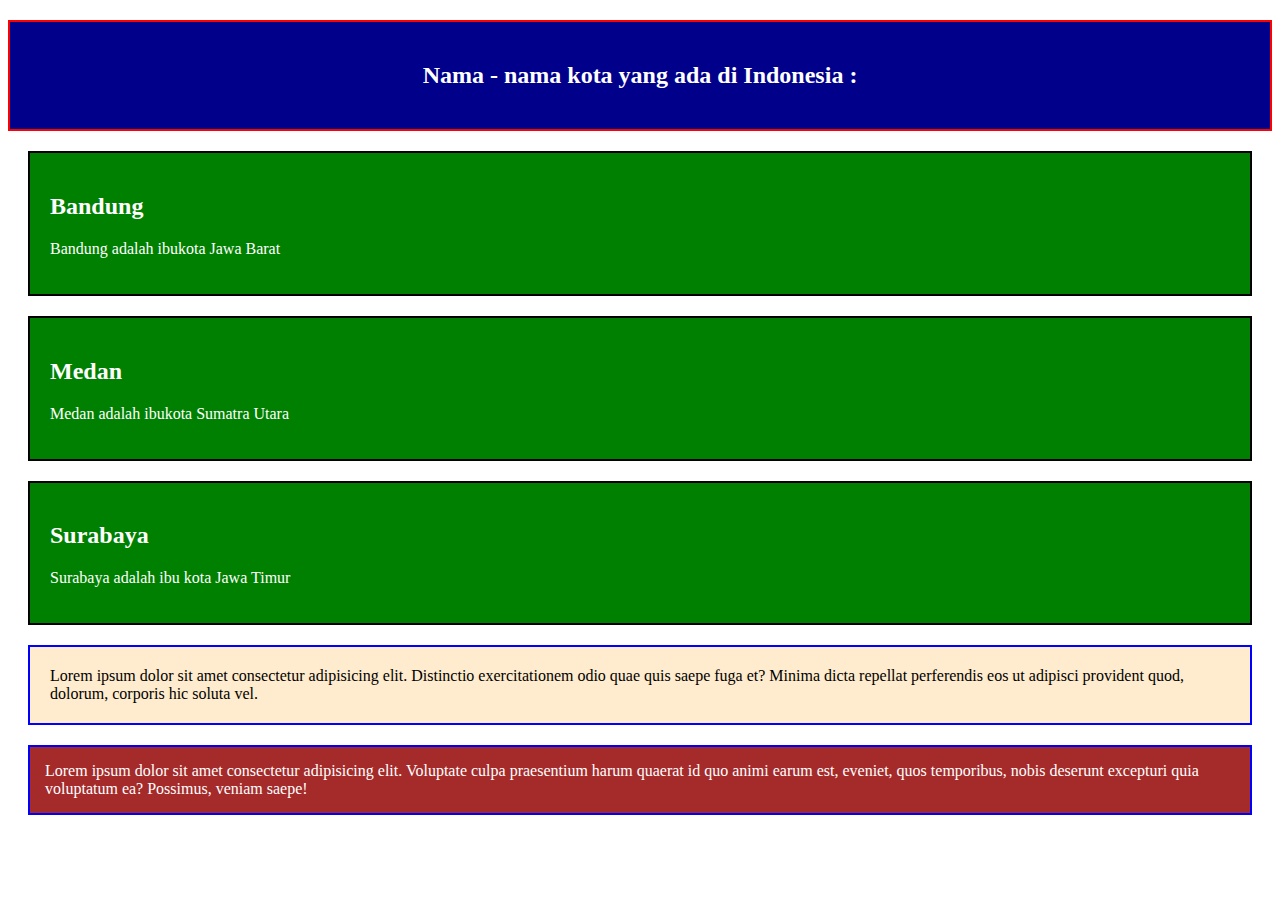
<file: 1. Latihan/class-id.html>
<!DOCTYPE html>
<html lang="en">
<head>
    <meta charset="UTF-8">
    <meta name="viewport" content="width=device-width, initial-scale=1.0">
    <title>Document</title>
    <style>
        .city{
            background-color: green;
            color: white;
            border: 2px solid black;
            margin: 20px;
            padding : 20px;
        }
        #myHeader {
            background-color: darkblue;
            color: white;
            padding: 40px;
            text-align: center;
            border: 2px solid red;
        }
        #myParagraph{
            background-color: blanchedalmond;
            color: black;
            padding: 20px;
            margin: 20px;
            border: 2px solid blue;
        }
        .boxedd{
            background-color: brown;
            color: white;
            padding: 15px;
            margin: 20px;
            border: 2px solid blue;
        }
    </style>
</head>
<body>
    <h2 id="myHeader">Nama - nama kota yang ada di Indonesia :</h2>
    <div class="city">
        <h2>Bandung</h2>
        <p>
            Bandung adalah ibukota Jawa Barat
        </p>
    </div>
    <div class="city">
        <h2>Medan</h2>
        <p>Medan adalah ibukota Sumatra Utara</p>
    </div>
    <div class="city">
        <h2>Surabaya</h2>
        <p>Surabaya adalah ibu kota Jawa Timur</p>
    </div>
    <p id="myParagraph">Lorem ipsum dolor sit amet consectetur adipisicing elit. Distinctio exercitationem odio quae quis saepe fuga et? Minima dicta repellat perferendis eos ut adipisci provident quod, dolorum, corporis hic soluta vel.</p>
    <p class="boxedd">Lorem ipsum dolor sit amet consectetur adipisicing elit. Voluptate culpa praesentium harum quaerat id quo animi earum est, eveniet, quos temporibus, nobis deserunt excepturi quia voluptatum ea? Possimus, veniam saepe!</p>
</body>
</html>
</file>
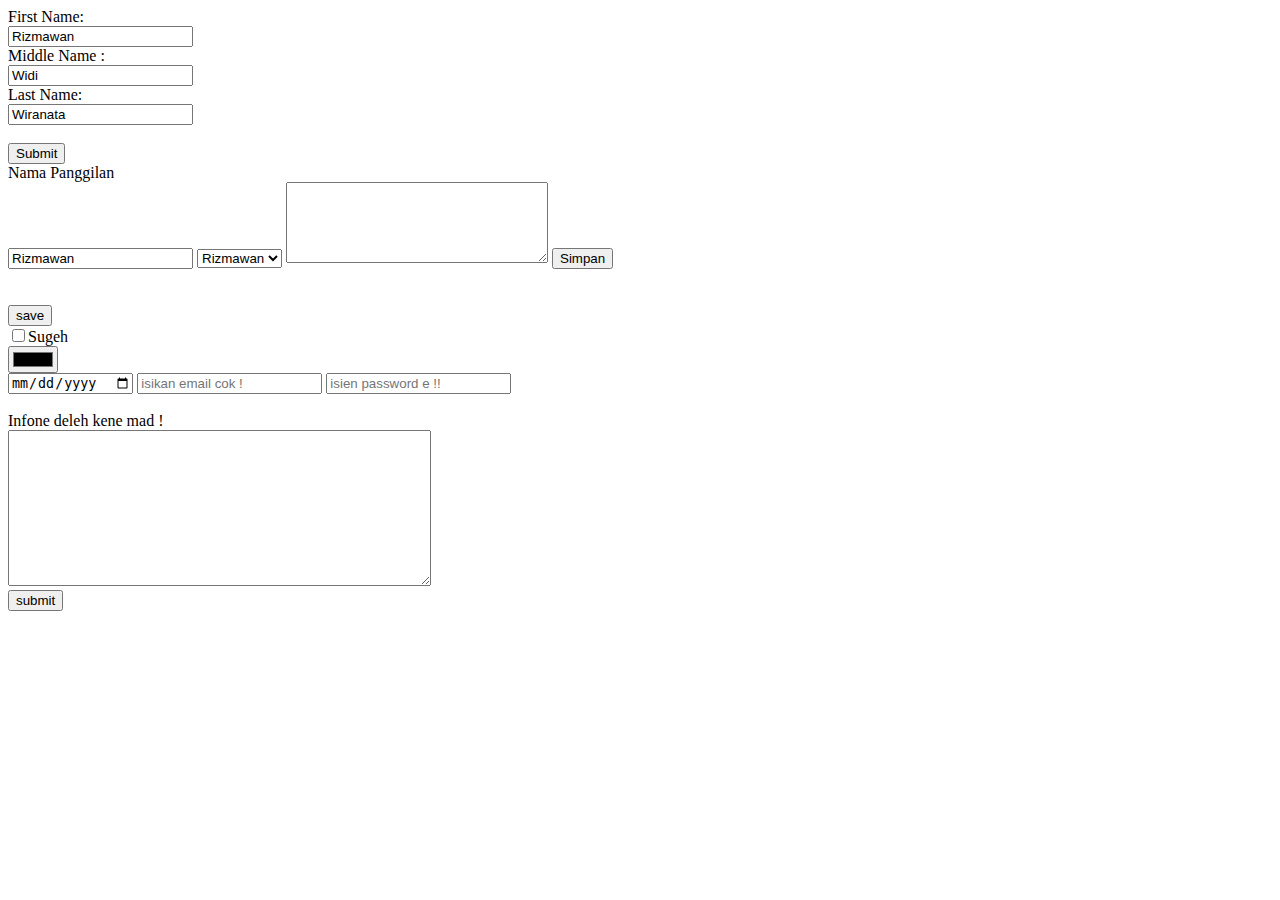
<file: 1. Latihan/forms.html>
<!DOCTYPE html>
<html lang="en">
<head>
    <meta charset="UTF-8">
    <meta name="viewport" content="width=device-width, initial-scale=1.0">
    <title>Document</title>
</head>
<body>
    <form>
        <label for="fname">First Name:</label><br>
        <input type="text" id="fname" name="fname" value="Rizmawan"><br>
        <label for="mname">Middle Name :</label><br>
        <input type="text" id="mname" name="mname" value="Widi"><br>
        <label for="lname">Last Name:</label><br>
        <input type="text" id="lname" name="lname" value="Wiranata"><br><br>
        <input type="submit" value="Submit">
    </form>
    <form>
        <label>Nama Panggilan</label><br>
        <input type="text" value="Rizmawan">
        <select>
            <option>Rizmawan</option>
            <option>Widi</option>
        </select>
        <textarea type="text" maxlength="5" cols="30" rows="5"></textarea>
        <button type="button">Simpan</button> 
    </form>
    <br><br>
    <form>
        <input type="button" value="save"><br>
        <input type="checkbox">Sugeh</input><br>
        <input type="color"><br>
        <input type="date">
        <input type="email" placeholder="isikan email cok !">
        <input type="password" placeholder="isien password e !!">
    </form>
    <br>
    <form>
        <label>Infone deleh kene mad !</label><br>
        <textarea rows="10" cols="50"></textarea><br>
        <input type="button" value="submit">
    </form>
</body>
</html>
</file>
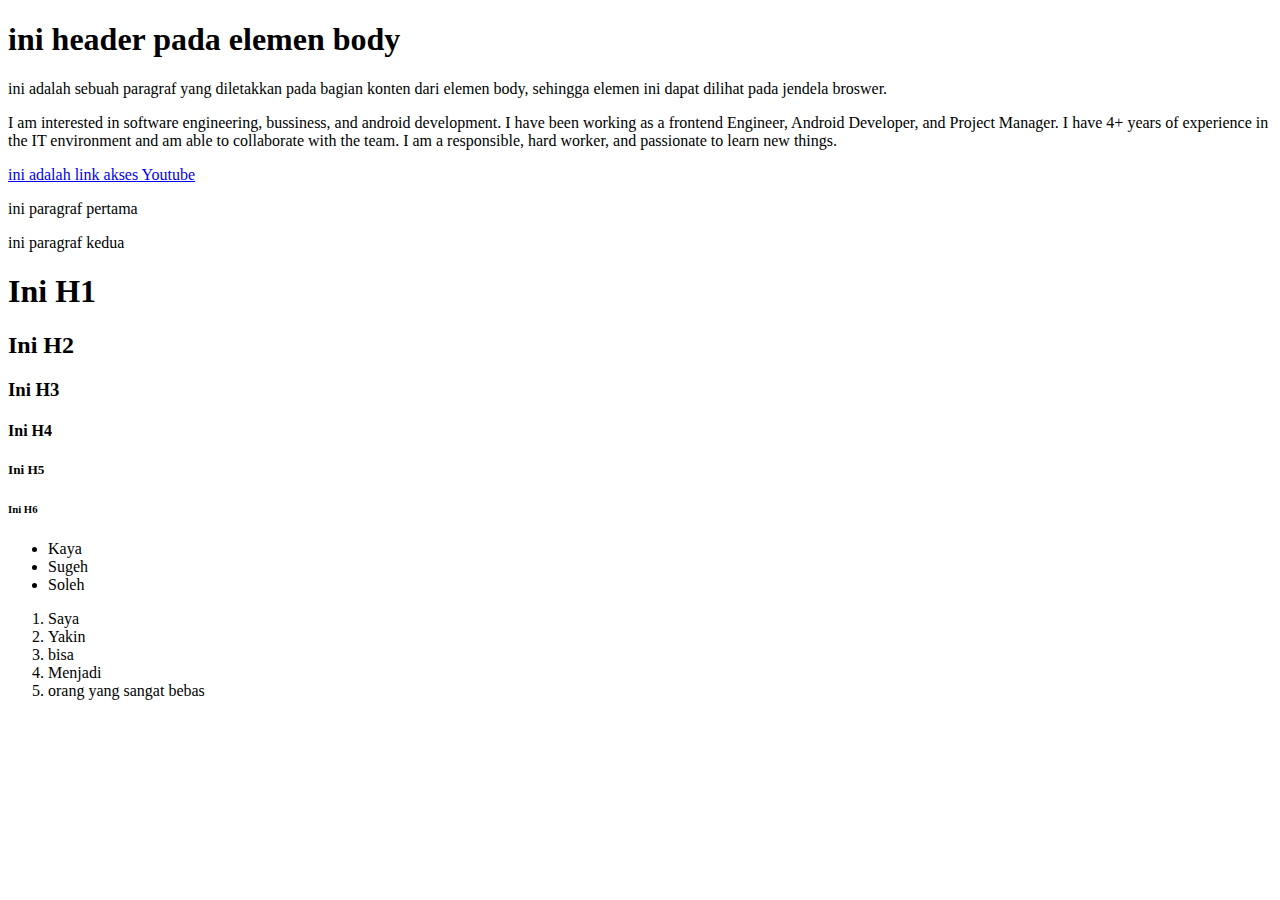
<file: 1. Latihan/hehe1.html>
<!DOCTYPE html>
<html lang="en">
<head>
    <meta charset="UTF-8">
    <meta name="viewport" content="width=device-width, initial-scale=1.0">
    <!-- Ini bagian judulnya -->
    <title>Document</title>
</head>
<body>
    <!-- Ini bagian header H1nya kawan -->
    <h1>ini header pada elemen body</h1>
    <!-- Ini bagian paragrafnya ya kawan -->
    <p>ini adalah sebuah paragraf yang diletakkan pada bagian konten dari elemen body, sehingga elemen ini dapat dilihat pada jendela broswer.</p>
    <p lang="en">
        I am interested in software engineering, bussiness, and android development. I have been working as a frontend Engineer, Android Developer, and Project Manager. I have 4+ years of experience in the IT environment and am able to collaborate with the team. I am a responsible, hard worker, and passionate to learn new things.
    </p>
    <a href="https://www.youtube.com/"> ini adalah link akses Youtube</a>
    <p>ini paragraf pertama</p>
    <p>ini paragraf kedua</p>
    <h1>Ini H1</h1>
    <h2>Ini H2</h2>
    <h3>Ini H3</h3>
    <h4>Ini H4</h4>
    <h5>Ini H5</h5>
    <h6>Ini H6</h6>

    <!-- membuat unorderlist -->
    <ul>
        <li>Kaya</li>
        <li>Sugeh</li>
        <li>Soleh</li>
    </ul>

    <!-- membuat orderlist -->
    <ol>
        <li>Saya</li>
        <li>Yakin</li>
        <li>bisa</li>
        <li>Menjadi</li>
        <li>orang yang sangat bebas</li>
    </ol>
</body>
</html>
</file>
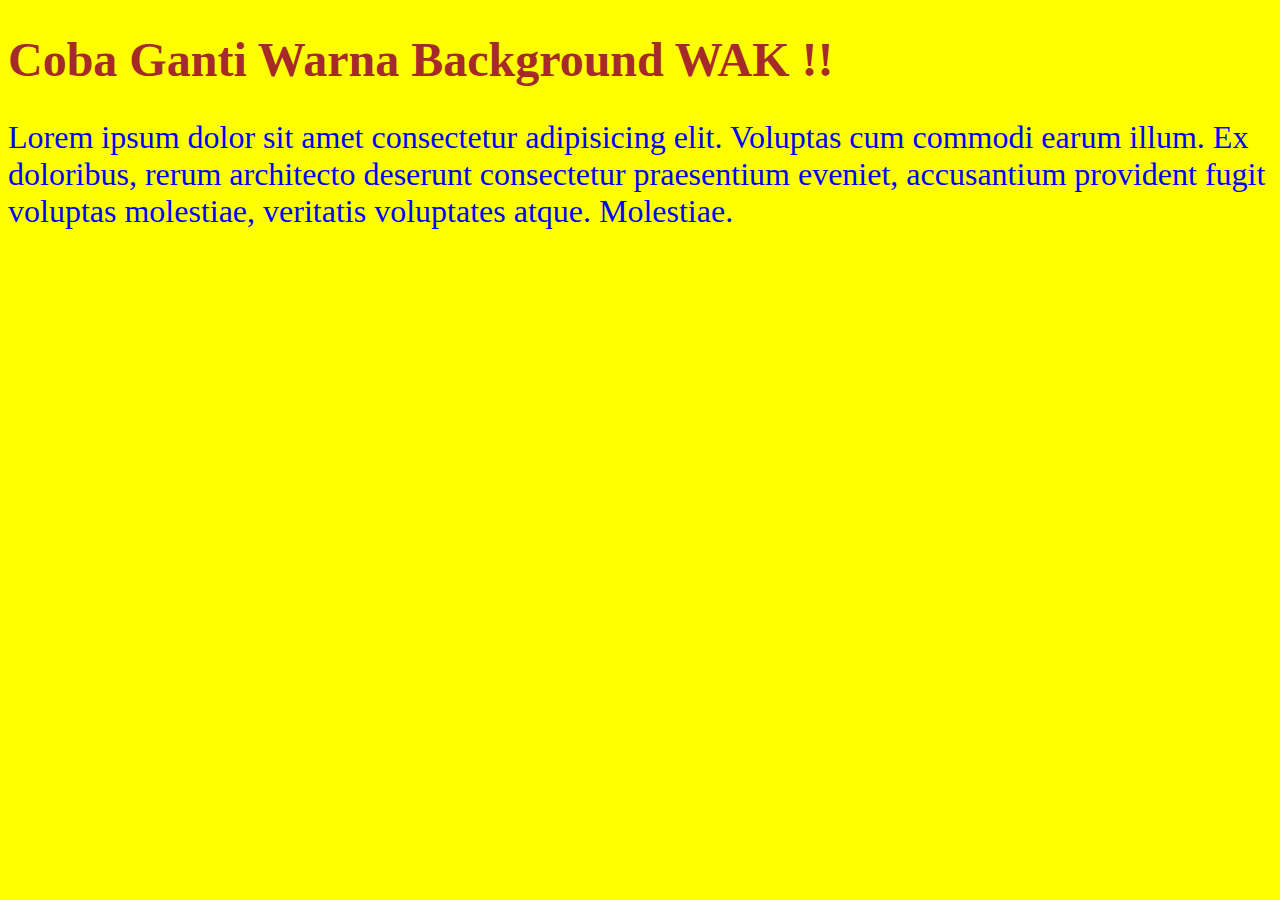
<file: 1. Latihan/html-style.html>
<!DOCTYPE html>
<html lang="en">
<head>
    <meta charset="UTF-8">
    <meta name="viewport" content="width=device-width, initial-scale=1.0">
    <title>Document</title>
</head>
<body style="background-color: yellow;">

    <h1 style="color: brown; font-size: 300%; font-family: Franklin Gothic Medium;">Coba Ganti Warna Background WAK !!</h1>
    <p style="color: blue; font-size: 200%; font-family: impact;">
        Lorem ipsum dolor sit amet consectetur adipisicing elit. Voluptas cum commodi earum illum. 
        Ex doloribus, rerum architecto deserunt consectetur praesentium eveniet, accusantium provident fugit voluptas molestiae,
        veritatis voluptates atque. Molestiae.
    </p>
    
</body>
</html>
</file>
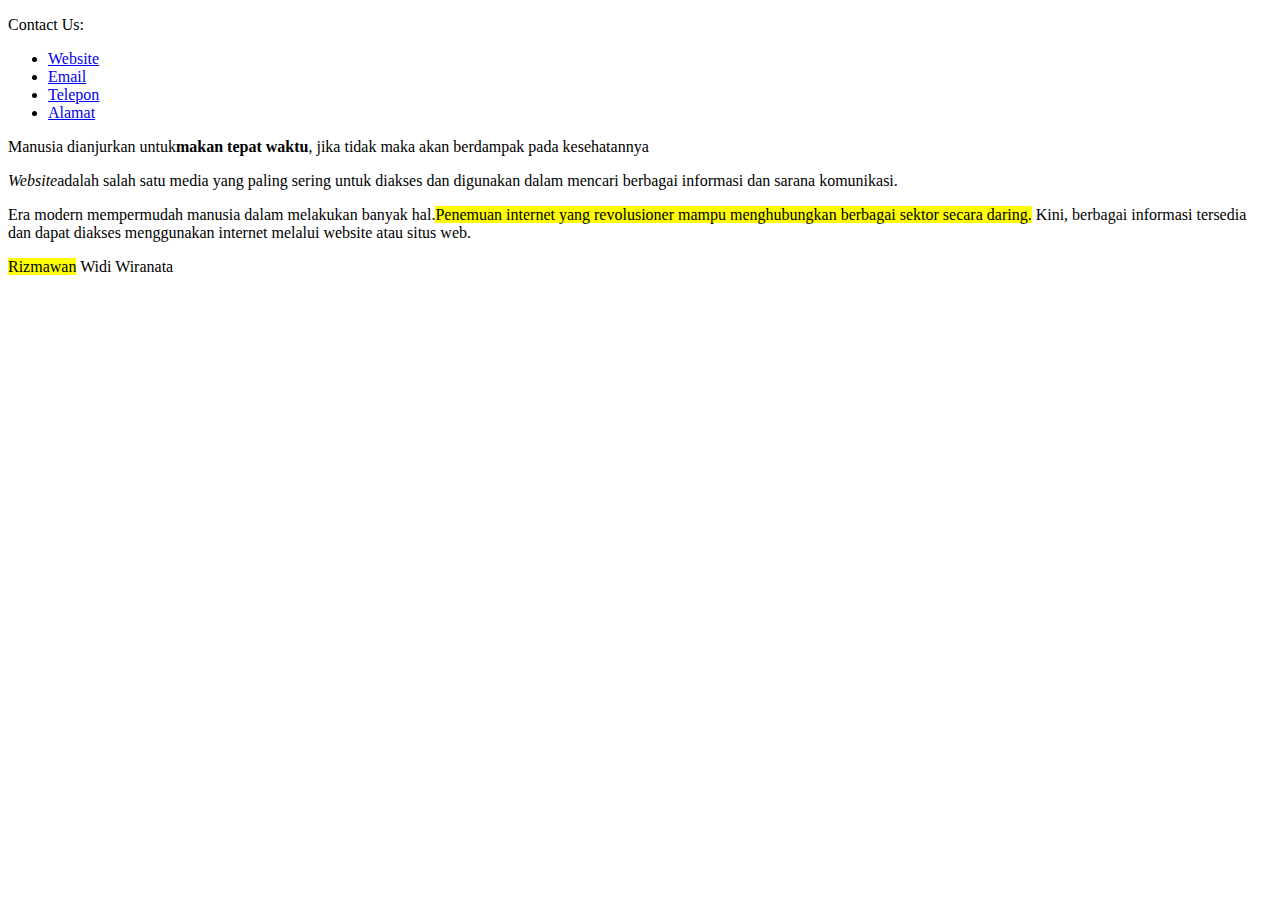
<file: 1. Latihan/inline_formatting.html>
<!DOCTYPE html>
<html lang="en">
<head>
    <meta charset="UTF-8">
    <meta name="viewport" content="width=device-width, initial-scale=1.0">
    <title>Document</title>
</head>
<body>
    <p>Contact Us:</p>
    <ul>
        <li><a href="https://myskill.id/">Website</a></li>
        <li><a href="mailto:info@myskill.id">Email</a></li>
        <li><a href="tel:+62123456789">Telepon</a></li>
        <li><a href="#addres">Alamat</a></li>
    </ul>
    <p>Manusia dianjurkan untuk<strong>makan tepat waktu</strong>, jika tidak maka akan berdampak pada kesehatannya</p>
    <p><em>Website</em>adalah salah satu media yang paling sering untuk diakses dan digunakan dalam mencari berbagai informasi dan sarana komunikasi.</p>
    <p>Era modern mempermudah manusia dalam melakukan banyak hal.<mark>Penemuan internet yang revolusioner mampu menghubungkan berbagai sektor secara daring.</mark>
    Kini, berbagai informasi tersedia dan dapat diakses menggunakan internet melalui website atau situs web.</p>
    <p><mark>Rizmawan</mark> Widi Wiranata</p>
</body>
</html>
</file>
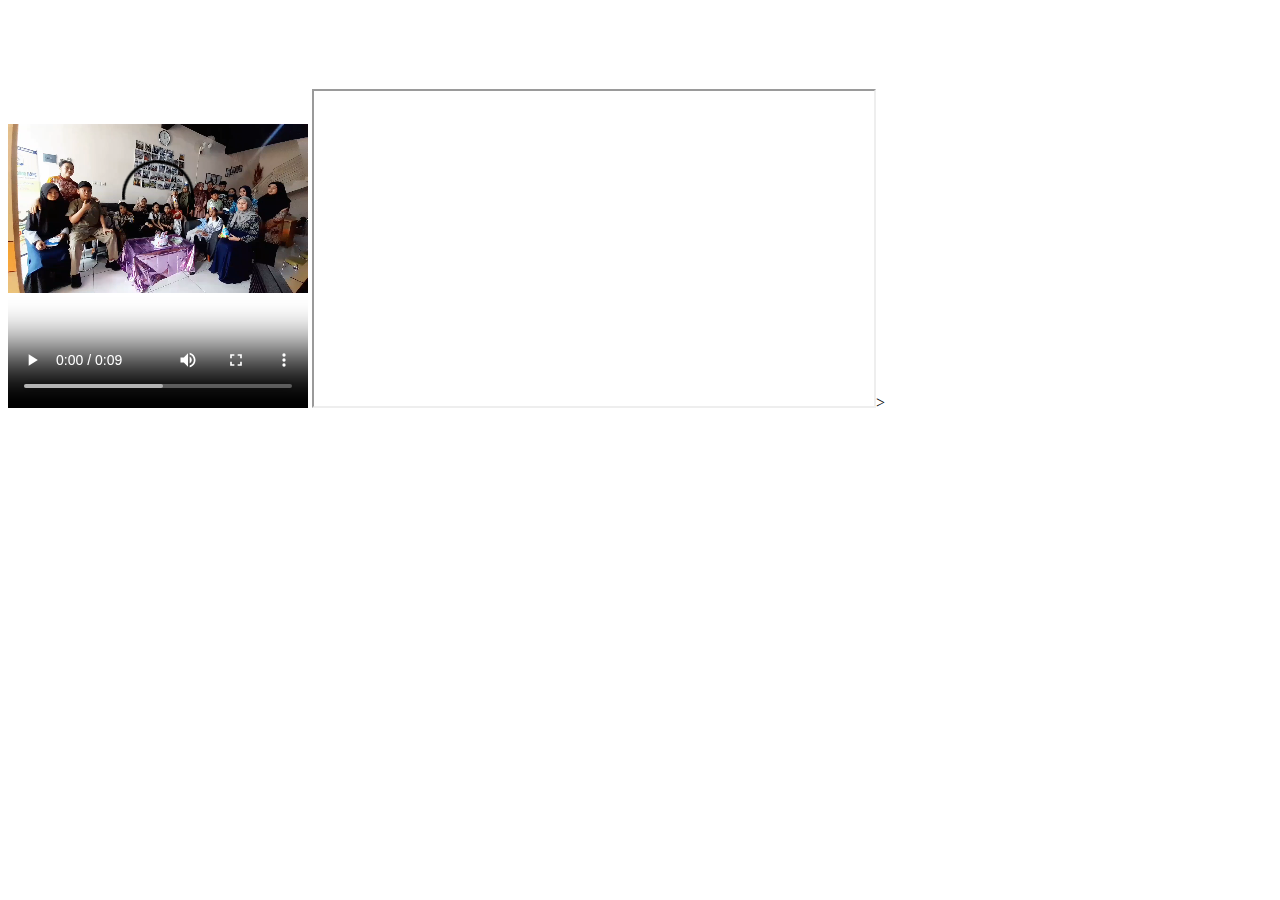
<file: 1. Latihan/media.html>
<!DOCTYPE html>
<html lang="en">
<head>
    <meta charset="UTF-8">
    <meta name="viewport" content="width=device-width, initial-scale=1.0">
    <title>Document</title>
</head>
<body>
    <video width="300" height="400" controls>
        <source src="assets\Cheryl Ultah.mp4" type="video/mp4">
    </video>
    <iframe 
        width="560" 
        height="315" 
        src="https://www.youtube.com/embed/fKfKxCLkGDI?si=moQ7tDKpApu2fZ38">
    </iframe>>
</body>
</html>
</file>
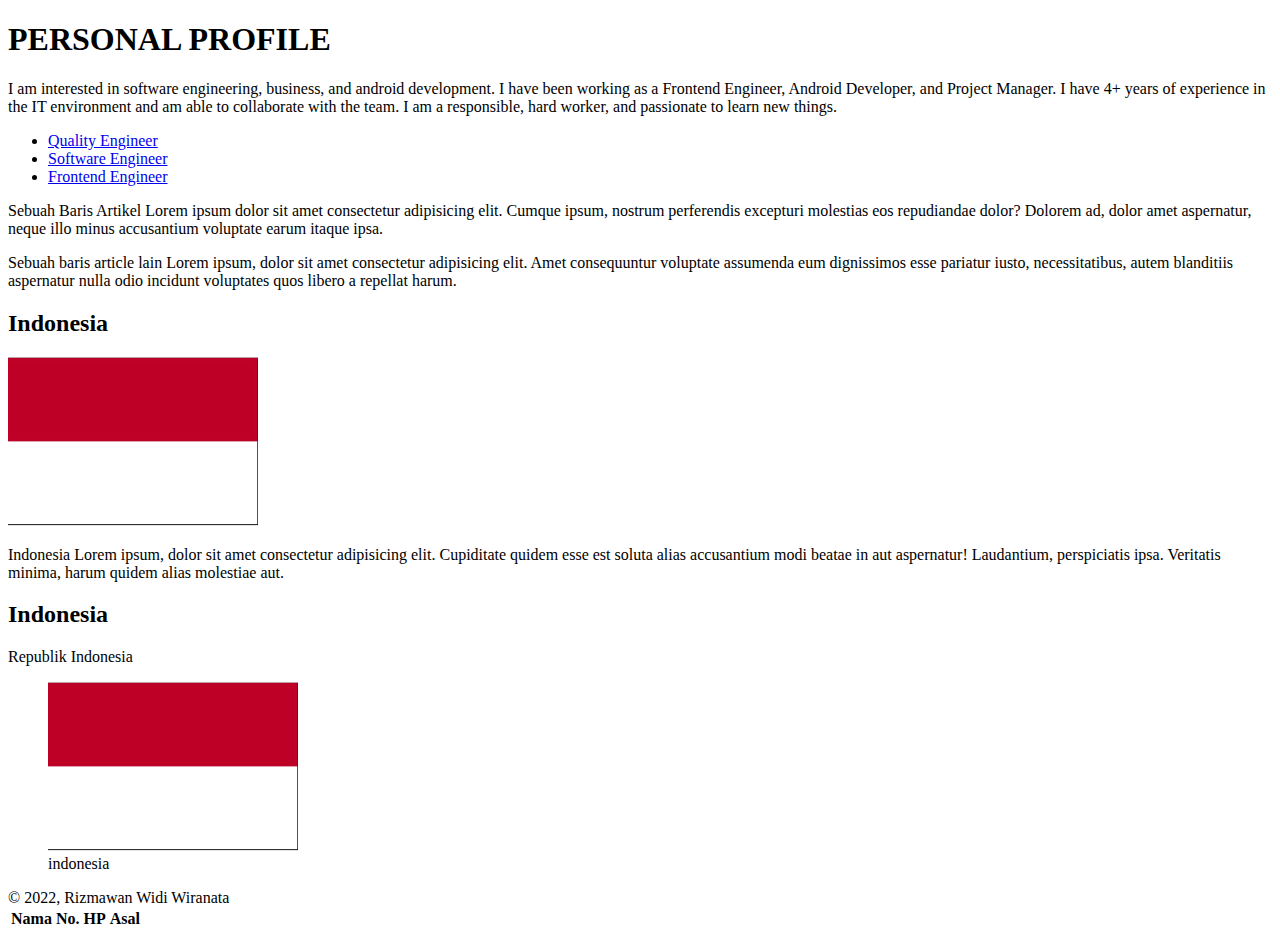
<file: 1. Latihan/semantic.html>
<!DOCTYPE html>
<html lang="en">
<head>
    <meta charset="UTF-8">
    <meta name="viewport" content="width=device-width, initial-scale=1.0">
    <title>Document</title>
</head>
<body>
    <header>
        <h1>PERSONAL PROFILE</h1>
        <p>
            I am interested in software engineering, business, and android
            development. I have been working as a Frontend Engineer, Android
            Developer, and Project Manager. I have 4+ years of experience in the
            IT environment and am able to collaborate with the team. I am a responsible,
            hard worker, and passionate to learn new things.
        </p>
        <nav>
            <ul>
                <li><a href="#qa">Quality Engineer</a></li>
                <li><a href="#se">Software Engineer</a></li>
                <li><a href="#fe">Frontend Engineer</a></li>
            </ul>
        </nav>
    </header>
    <main>
        <section>
            <article>
                <p>Sebuah Baris Artikel Lorem ipsum dolor sit amet consectetur adipisicing elit. Cumque ipsum, 
                    nostrum perferendis excepturi molestias eos repudiandae dolor? Dolorem ad, dolor amet aspernatur, 
                    neque illo minus accusantium voluptate earum itaque ipsa.</p>
            </article>
            <article>
                <p>Sebuah baris article lain Lorem ipsum, dolor sit amet consectetur adipisicing elit. 
                    Amet consequuntur voluptate assumenda eum dignissimos esse pariatur iusto, 
                    necessitatibus, autem blanditiis aspernatur nulla odio incidunt voluptates quos 
                    libero a repellat harum.</p>
            </article>
        </section>
        <article>
            <h2>Indonesia</h2>
            <img src="assets\Indonesia_flag.jpg" width="250" />
            <p>
                Indonesia Lorem ipsum, dolor sit amet consectetur adipisicing elit. 
                Cupiditate quidem esse est soluta alias accusantium modi beatae in 
                aut aspernatur! Laudantium, perspiciatis ipsa. Veritatis minima, 
                harum quidem alias molestiae aut.
            </p>
        </article>
        <aside>
            <article>
                <header>
                    <h2>Indonesia</h2>
                    <p>Republik Indonesia</p>
                    <figure>
                        <img src="assets\Indonesia_flag.jpg" width="250"/>
                        <figcaption>indonesia</figcaption>
                    </figure>
                </header>
            </article>
        </aside>
    </main>
    <footer>&copy; 2022, Rizmawan Widi Wiranata</footer>
</body>
</html>




<table>
    <tr>
        <th>Nama</th>
        <th>No. HP</th>
        <th>Asal</th>
    </tr>
</table>
</file>
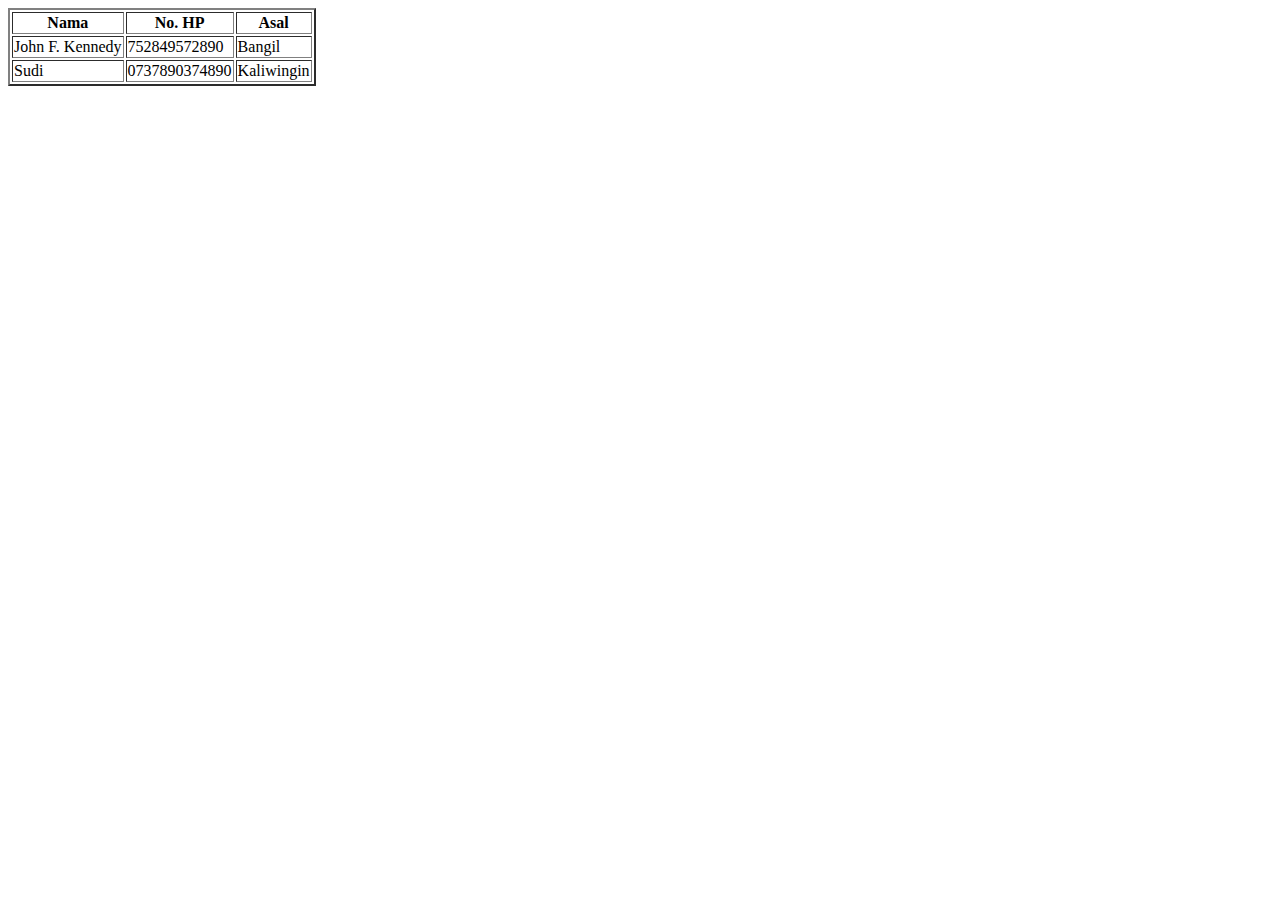
<file: 1. Latihan/table.html>
<!DOCTYPE html>
<html lang="en">
<head>
    <meta charset="UTF-8">
    <meta name="viewport" content="width=device-width, initial-scale=1.0">
    <title>Document</title>
</head>
<body>
    <table border="2">
        <tr>
            <th>Nama</th>
            <th>No. HP</th>
            <th>Asal</th>
        </tr>
        <tr>
            <td>John F. Kennedy</td>
            <td>752849572890</td>
            <td>Bangil</td>
        </tr>
        <tr>
            <td>Sudi</td>
            <td>0737890374890</td>
            <td>Kaliwingin</td>
        </tr>
    </table>
</body>
</html>
</file>
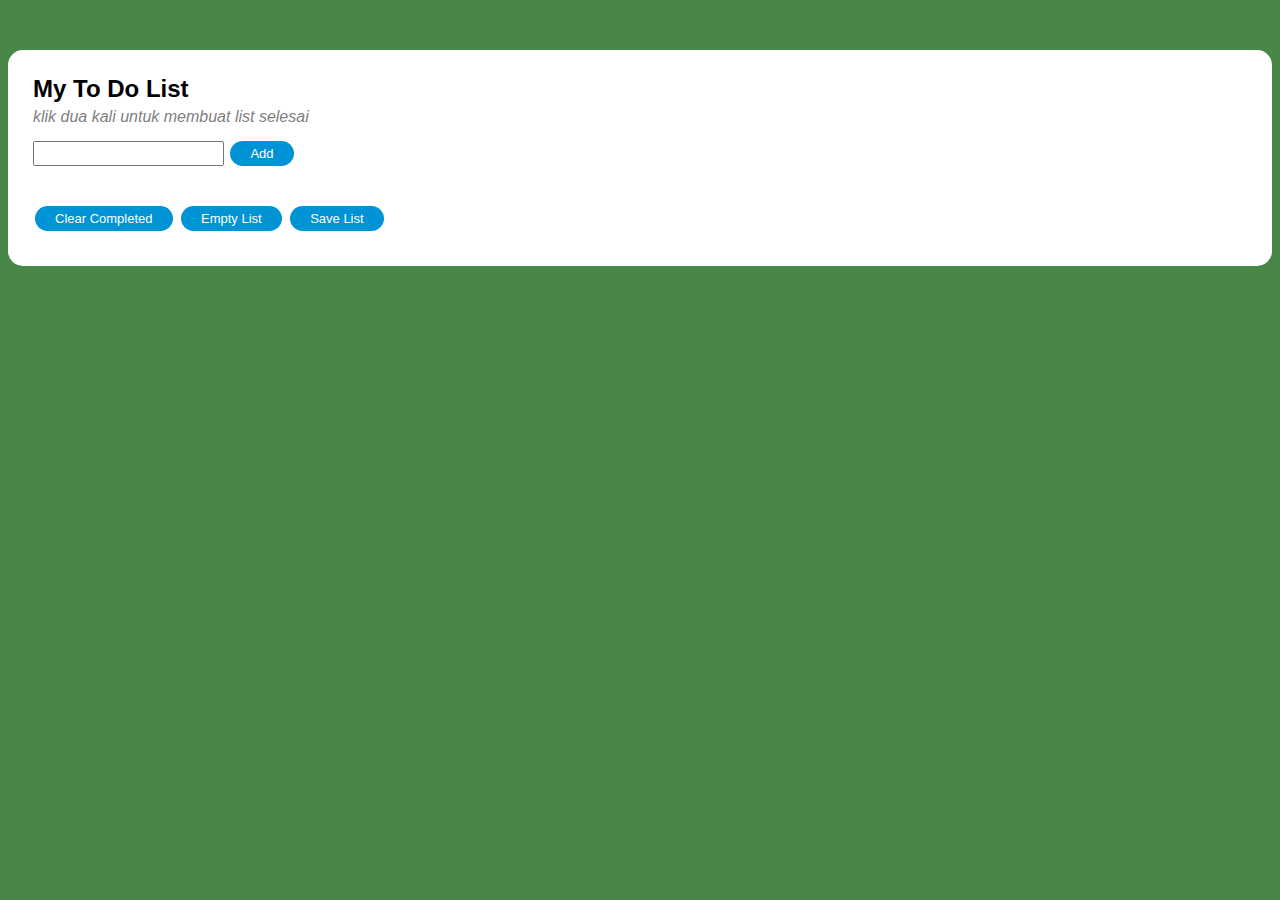
<file: 2. ToDoList/1index.html>
<!DOCTYPE html>
<html lang="en">
<head>
    <meta charset="UTF-8">
    <meta name="viewport" content="width=device-width, initial-scale=1.0">
    <link rel="stylesheet" href="1style.css">
    <title>My To Do List</title>
</head>
<body>
    <div class="todo-wrapper">
        <h2>My To Do List</h2>
        <p>klik dua kali untuk membuat list selesai</p>
        <form name="todo-adder">
            <input type="text" id="todo-entry-box">
        </form>
        <button id="add-button" class="pretty-button">Add</button>
        <br>
        <ol id="todo-list">
        </ol>
        <div id="control-wrapper">
            <button id="clear-completed-button" onclick="clearCompletedToDoItems()" class="pretty-button">Clear Completed</button>
            <button id="empty-button" onclick="emptyList()" class="pretty-button">Empty List</button>
            <button id="save-button" onclick="saveList()" class="pretty-button">Save List</button>
        </div>
    </div>

    <script src="1script.js"></script>
</body>
</html>
</file>
<file: 2. ToDoList/1style.css>
body{
    background-color: #498749;
    font-family: "HelveticaNeue-Light", "Helvetica Neue Light", "Helvetica Neue", "Helvetica", "Arial", "Lucida Grande", sans-serif;

}

.todo-wrapper{
    margin-top: 50px;
    background-color: white;
    border-radius: 15px;
    margin-left: auto;
    margin-right: auto;
    padding: 25px;
    font-weight: 250;
}

.todo-wrapper h2 {
    margin: 0;
}

.todo-wrapper p {
    font-style: italic;
    color: grey;
    margin: 5px 0;
}

.todo-wrapper ol {
    margin: 20px 0;
}

.todo-wrapper ol li {
    margin: 5px 0;
    padding: 3px;
    transition: all 0.5s ease-out;
}

.todo-wrapper form {
    display: inline-block;
}

.todo-wrapper input {
    padding: 3px 5px;
}

.todo-wrapper .pretty-button:hover {
    cursor: pointer;
    opacity: 0.7;
}

.todo-wrapper .pretty-button {
    margin: 10px 2px;
    color: white;
    background-color: #0093d5;
    border-radius: 15px;
    padding: 5px 20px;
    border: none;
    text-align: center;
    display: inline-block;
    font-size: small;
}
</file>
